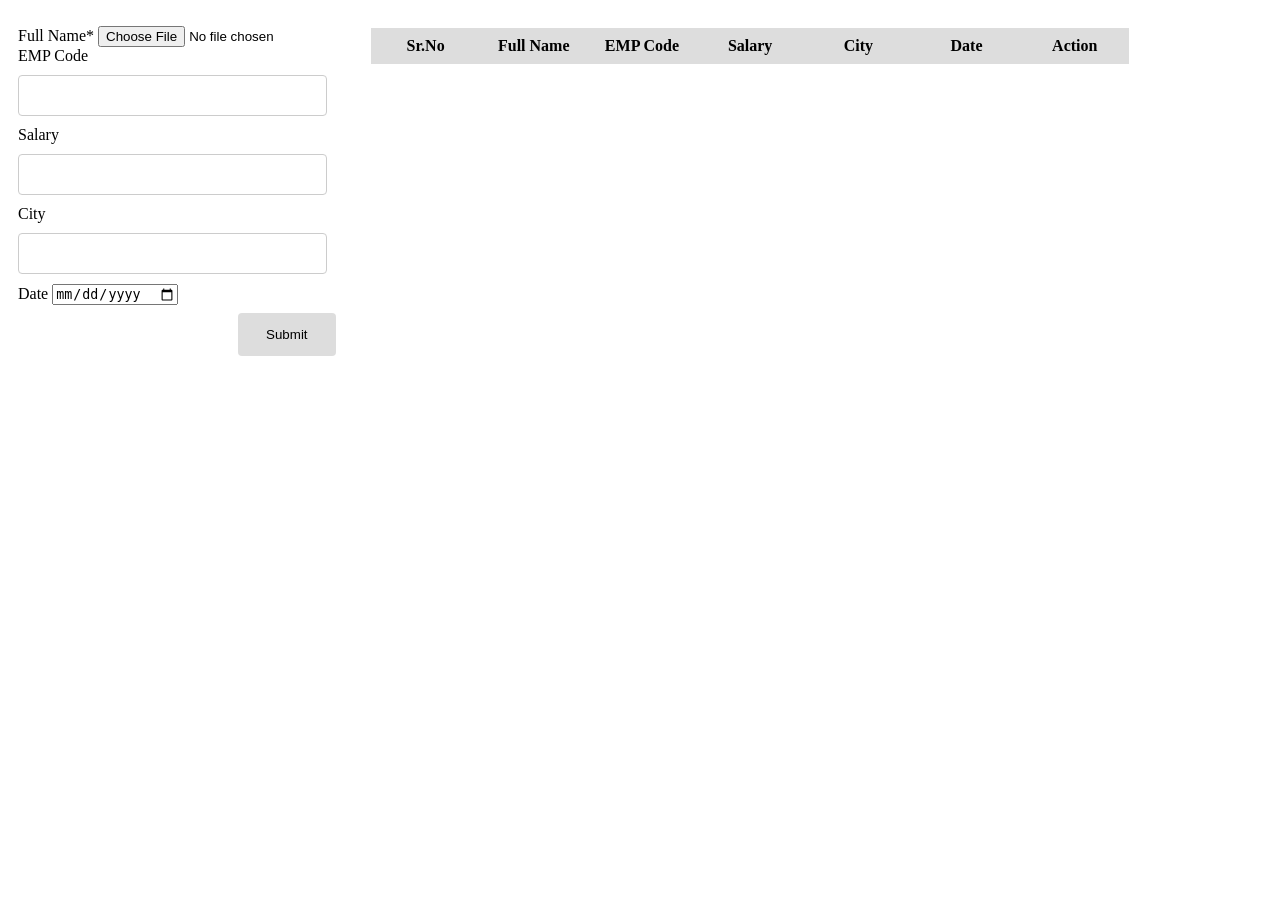
<file: index.html>
<!DOCTYPE html>
<html>

<head>
    <title>
        Html CRUD with Pure JavaScript
    </title>
    <link rel="stylesheet" href="styles.css">
</head>

<body>
    <div class="tableItems">
                <form onsubmit="event.preventDefault();onFormSubmit();" autocomplete="off">
                    <div >
                        <label></label><label class="validation-error hide" id="fullNameValidationError">This field is required.</label>
                        <input type="hidden" name="srNo" id="srNo"class="css-serial">
                    </div>
                    <div>
                        <label>Full Name*</label><label class="validation-error hide" id="fullNameValidationError">This field is required.</label>
                        <input type="file" name="fullName" id="fullName" >
                    </div>
                    <div>
                        <label>EMP Code</label>
                        <input type="text" name="empCode" id="empCode">
                    </div>
                    <div>
                        <label>Salary</label>
                        <input type="text" name="salary" id="salary">
                    </div>
                    <div>
                        <label>City</label>
                        <input type="text" name="city" id="city">
                    </div>
                    <div>
                        <label>Date</label>
                        <input type="date" name="date" id="date">
                    </div>
                    <div  class="form-action-buttons">
                        <input type="submit" value="Submit">
                    </div>
                </form>
                <table class="list" id="employeeList">
                    <thead>
                        <tr>
                            <th>Sr.No</th>
                            <th>Full Name</th>
                            <th>EMP Code</th>
                            <th>Salary</th>
                            <th>City</th>
                            <th>Date</th>
                            <th>Action</th>
                        </tr>
                    </thead>
                    <tbody style='width: 100%;height:50px;overflow:scroll'>

                    </tbody>
                </table>
    </div>
    <script src="script.js"></script>
</body>

</html>
</file>
<file: styles.css>
body
{
    counter-reset: Serial;          
}

table
{
/*     border-collapse: separate; */
}

tr td:first-child:before
{
  counter-increment: Serial;      
  content: counter(Serial); 
}
.tableItems{
    width: 100%;
    display: flex;
}

table{
    width: 80%;
    height: auto;
    border-collapse: collapse;
}
table.list{
    width:60%;
    height: auto;
    flex-direction: column;
    margin: 20px;
}

td, th {
    width: 80px;
    height: auto;
    border: 1px solid #dddddd;
    padding: 8px 0px;
    text-align: center;
}
tr:nth-child(even),table.list thead>tr {
    background-color: #dddddd;
    height: auto;
}
label{
    margin-left: 10px;
}
input[type=text], input[type=number] {
    width: 90%;
    padding: 12px 20px;
    margin: 8px 0;
    display: inline-block;
    border: 1px solid #ccc;
    border-radius: 4px;
    box-sizing: border-box;
    margin: 10px;
}

input[type=submit]{
    width: 30%;
    background-color: #ddd;
    color: #000;
    padding: 14px 20px;
    margin: 8px 0;
    border: none;
    border-radius: 4px;
    cursor: pointer;
}

form div.form-action-buttons{
    text-align: right;
    margin-right: 15px;
}

a{
    cursor: pointer;
    text-decoration: underline;
    color: #0000ee;
    margin-right: 4px;
}

label.validation-error{
    color:   red;
    margin-left: 5px;
}

.hide{
    display:none;
}
</file>
